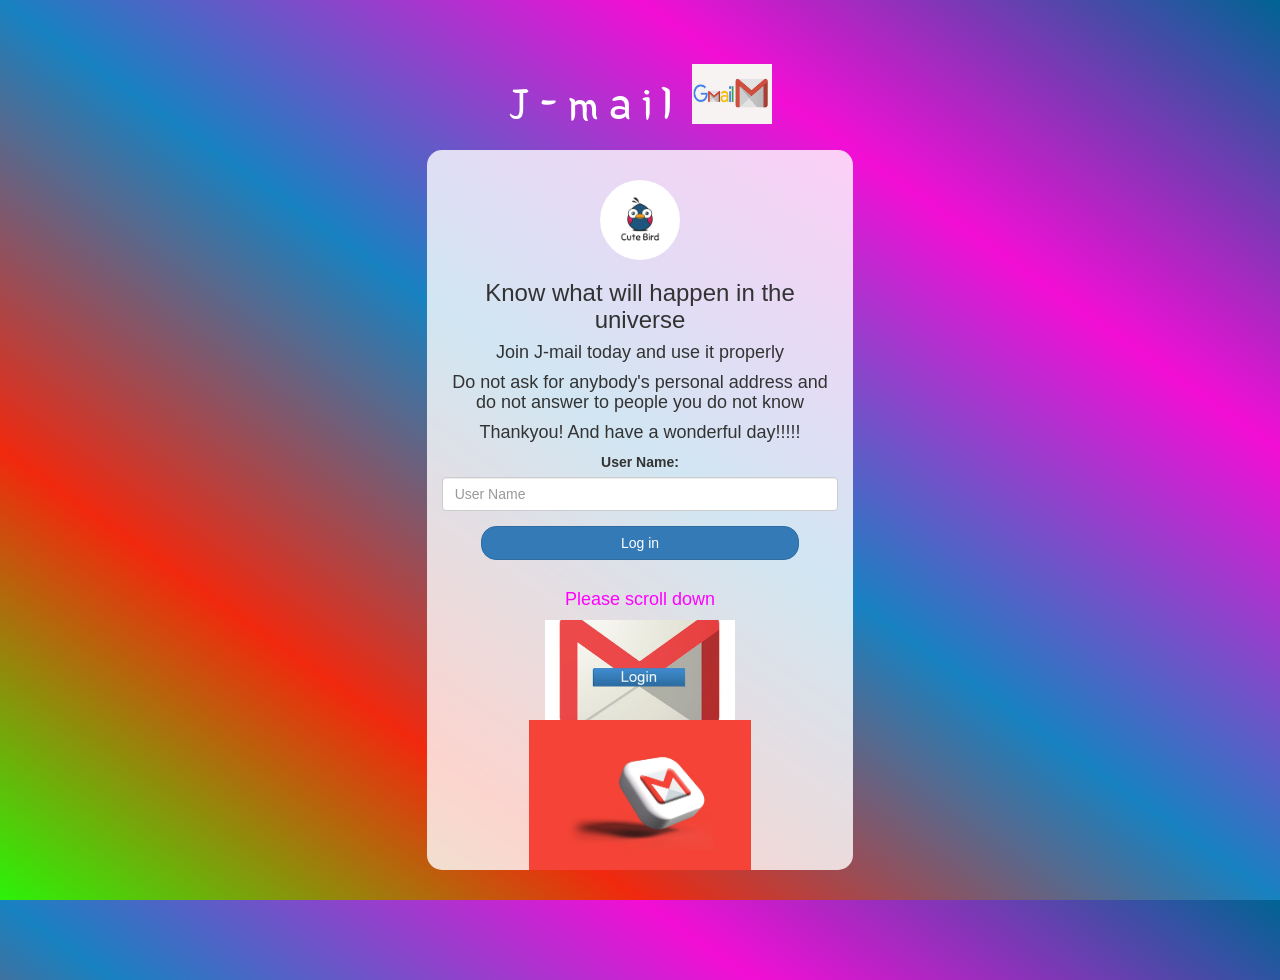
<file: index.html>
<!DOCTYPE html>
<html>
<head>
	<title>J-mail</title>
<link href="https://fonts.googleapis.com/css?family=Yeon+Sung&display=swap" rel="stylesheet"><meta name="viewport" content="width=device-width, initial-scale=1">

<link rel="stylesheet" href="https://maxcdn.bootstrapcdn.com/bootstrap/3.4.0/css/bootstrap.min.css">
<script src="https://ajax.googleapis.com/ajax/libs/jquery/3.4.1/jquery.min.js"></script>
<script src="https://maxcdn.bootstrapcdn.com/bootstrap/3.4.0/js/bootstrap.min.js"></script>

<link rel="stylesheet" type="text/css" href="style.css">
<script src="jmail.js"></script>
</head>
<body>
<center>
	<h1 class="header">	
		J-mail	<sup>
	<img src="jmail.jpg">
	</sup>
</h1>
	<div class="col-lg-4 col-md-6 col-sm-6 col-xs-11 login_div">
	<img src="logo.png" class="logo">
		<h3> Know what will happen in the universe</h3>
		<h4 >Join J-mail today and use it properly</h4>
		<h4>Do not ask for anybody's personal address and do not answer to people you do not know</h4>
		<h4>Thankyou! And have a wonderful day!!!!!</h5>
		<div class="form-group">
		  <label >User Name:</label>
		  <input type="text" id="user_name" class="form-control" placeholder="User Name">

		</div>
		<button id="login_button" class="btn btn-primary" onclick="addUser()">Log in</button>
		<br>
		<br>
		<h4 id="abc" class="text-danger">Please scroll down</h4>
		<img height= "100px" src="jmail login image.jpg">
		<img height= "150px" src="jmail index photo.jpg">
	</div>
</center>
</body>
</html>
</file>
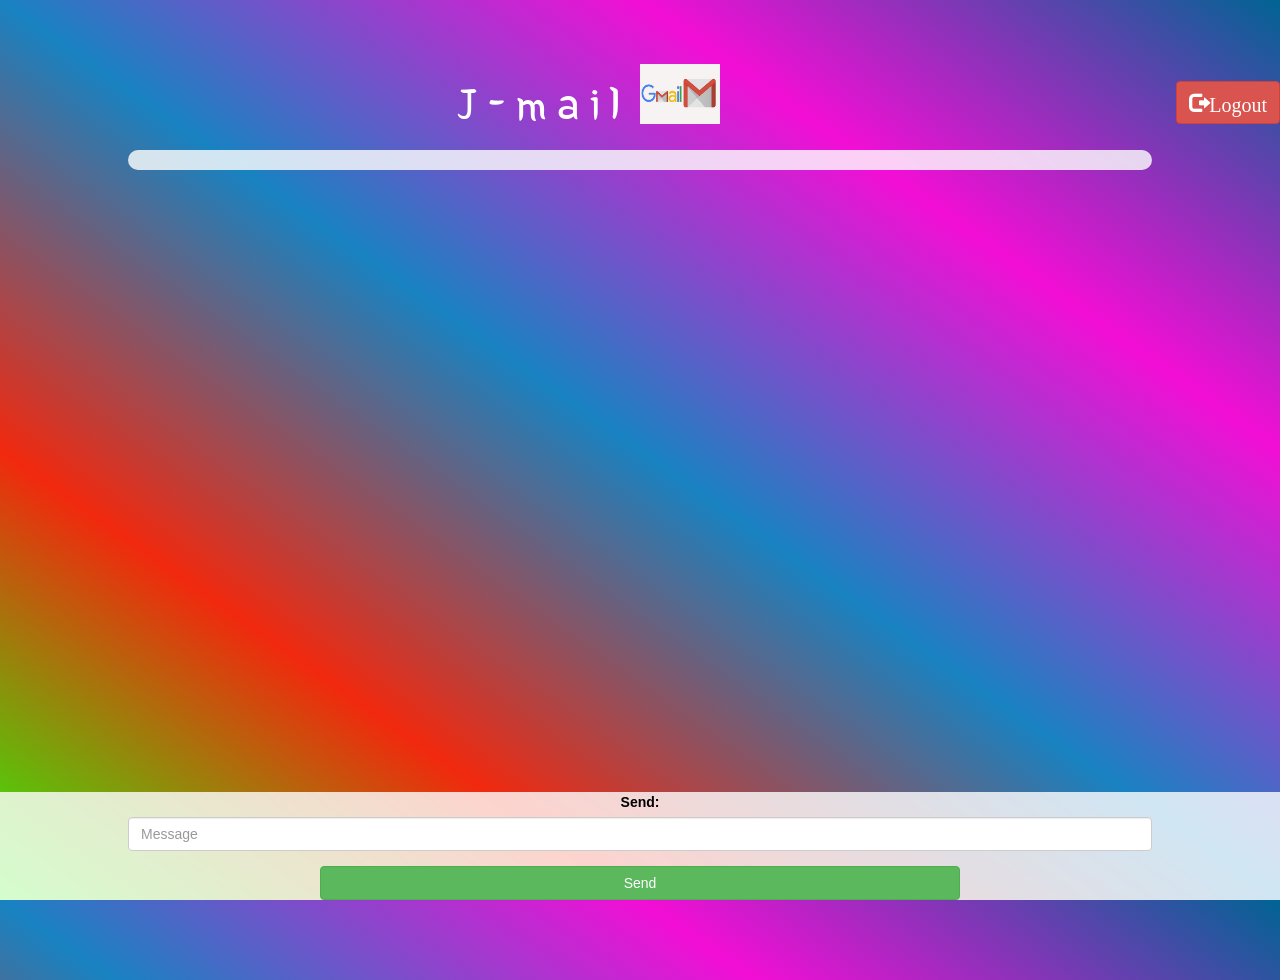
<file: jmail_page.html>
<html>
    <head>
        <title>J-mail Page</title>
        <link href="https://fonts.googleapis.com/css?family=Yeon+Sung&display=swap" rel="stylesheet"><meta name="viewport" content="width=device-width, initial-scale=1">

<link rel="stylesheet" href="https://maxcdn.bootstrapcdn.com/bootstrap/3.4.0/css/bootstrap.min.css">
<script src="https://ajax.googleapis.com/ajax/libs/jquery/3.4.1/jquery.min.js"></script>
<script src="https://maxcdn.bootstrapcdn.com/bootstrap/3.4.0/js/bootstrap.min.js"></script>

<link rel="stylesheet" type="text/css" href="style.css">
<script src="jmail_page.js"></script>
    </head>
    <body>
        <button id="logout" onclick="logout();" class="glyphicon glyphicon-log-out btn btn-danger">Logout</button>
        <center>
            <h1 class="header">	
                J-mail	<sup>
            <img src="jmail.jpg">
            </sup>
        </h1>
        <div style="text-align: left;margin-bottom: 70px;" id="output"> </div>
        </center>
    </div>

    <center>
        <div class="input_div_message_page">
            <label>Send:</label>
            <input type="text" class="form-control" id="msg" placeholder="Message">
            <button class="btn btn-success" onclick="send()">Send</button>
        </div>
    </center>
    </body>
</html>
</file>
<file: style.css>
html, body
{
  height: 100%;
  margin: 0;
}



body
{
background-image: linear-gradient(to right top, #2bf308, #f1290e, #1882c1, #f30ed5, #006494);
}

.header
{
	color: white;font-family: 'Yeon Sung';font-size: 45px;letter-spacing: 10px;margin-top: 80px;
}
.header img
{
	width: 80px;margin-left: -15px;
}

.login_div
{
	background: rgba(255,255,255,0.8);float: none;border-radius: 15px;
}

.logo
{
	width: 80px;margin-top: 30px;border-radius: 40px;
}

#login_button
{
	width: 80%;border-radius: 15px;
}

.room_name
{
	cursor: pointer;
	font-size: 20px;
}


#logout
{
	font-size: 20px; float: right;
}


#output
{
	padding: 10px; width:80%;background: rgba(255,255,255,0.8);border-radius: 15px;
}

.input_div_room_page
{
	width: 80%;
}

.input_div label
{
	color: white;font-size: 20px;
}


.input_div_message_page
{
	position: fixed;bottom: 0px;width: 100%;background: rgba(255,255,255,0.8);
}
.input_div_message_page label
{
	color: black;
}
.input_div_message_page #msg
{
	width: 80%;
}
.input_div_message_page button
{
	margin-top: 15px;
	width: 50%; 
}
.color_white
{
	color: white
}

.user_tick
{
	width:20px;
}
.message_h4
{
	padding-left:5px;color:grey;
}
#scroll{
	color: rgb(16, 190, 53);
	box-shadow: #082bf3;
}
#abc
{
	color: fuchsia;
}
</file>
